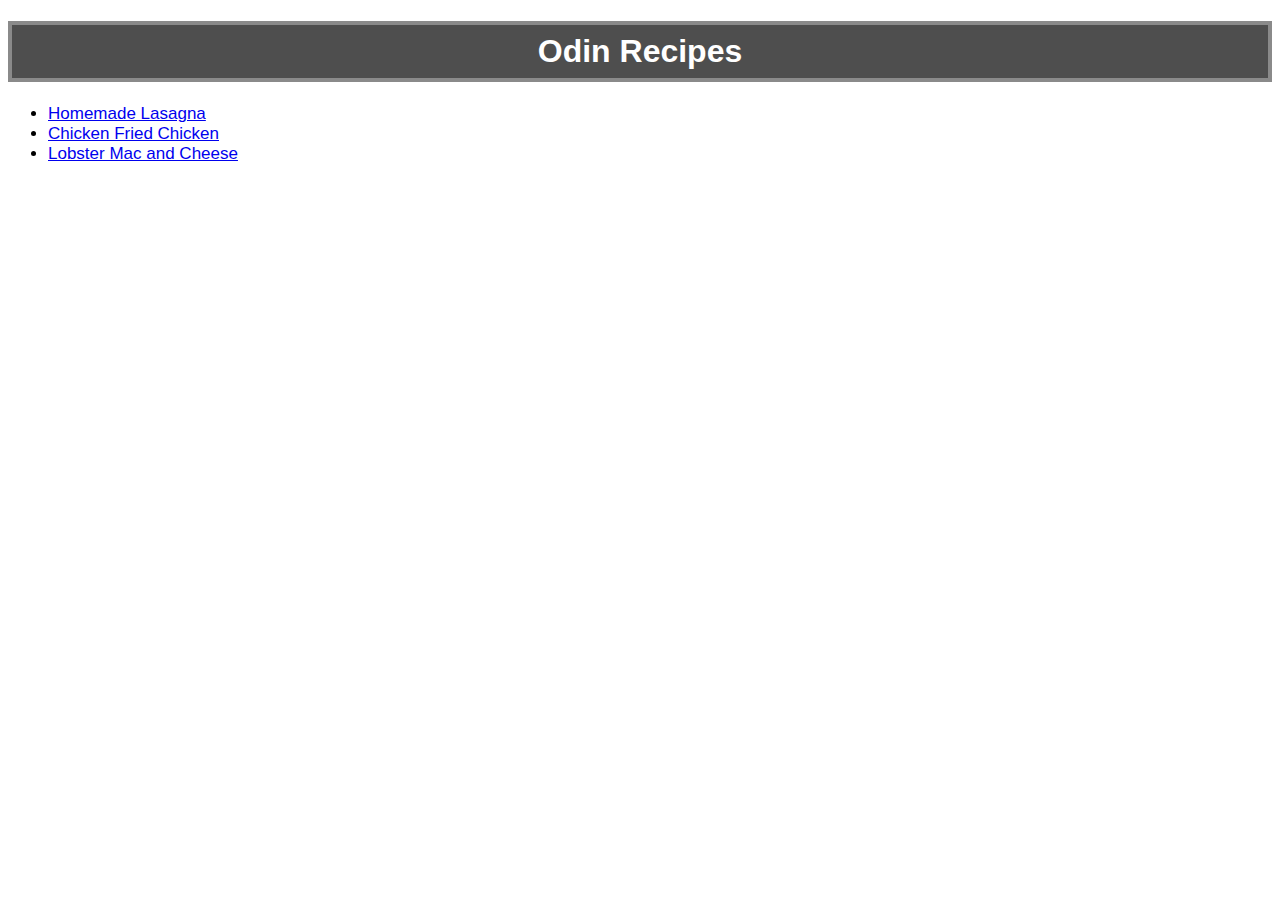
<file: index.html>
<!DOCTYPE html>
<html lang="en">
    <head>
        <meta charset="UTF-8">
        <title>Odin Recipes</title>
        <link rel="stylesheet" href="styles.css">
    </head>

    <body>
        <h1>Odin Recipes</h1>

        <div class="recipes">
            <ul>
                <li><a href="./recipes/lasagna.html">Homemade Lasagna</a></li>
                <li><a href="./recipes/chicken-fried-chicken.html">Chicken Fried Chicken</a></li>
                <li><a href="./recipes/lobster-mac-and-cheese.html">Lobster Mac and Cheese</a></li>
            </ul>
        </div>
    </body>
</html>
</file>
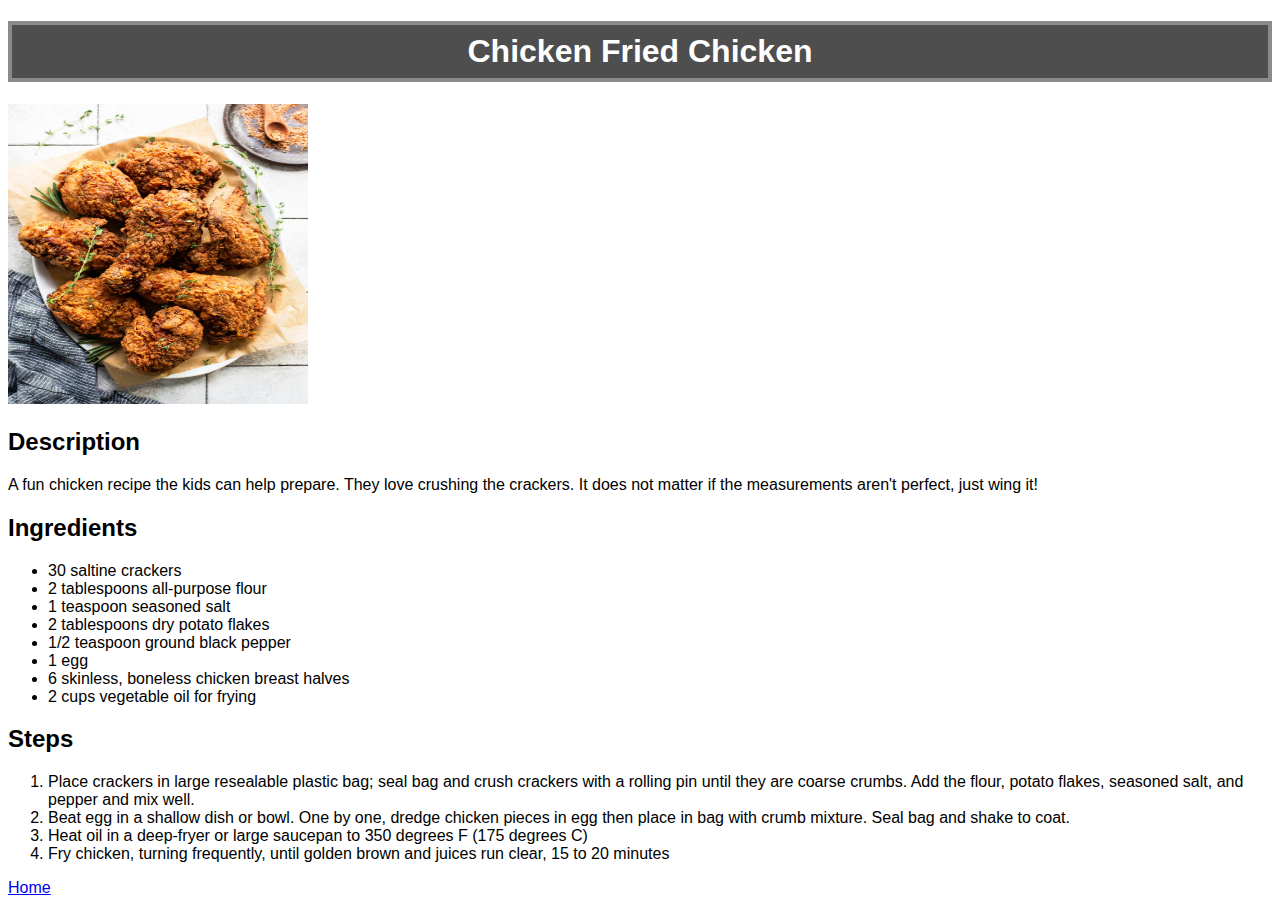
<file: recipes/chicken-fried-chicken.html>
<!DOCTYPE html>
<html lang="en">
<head>
    <meta charset="UTF-8">
    <title>Chicken Fried Chicken</title>
    <link rel="stylesheet" href="../styles.css">
</head>
<body>
    <h1>Chicken Fried Chicken</h1>
    <img src="../images/chicken-fried-chicken.jpg" alt="Pile of chicken fried chicken on white plate"
    height = 300 width = 300>

    <h2>Description</h2>
    <p>A fun chicken recipe the kids can help prepare. They love crushing the crackers. 
        It does not matter if the measurements aren't perfect, just wing it!</p>

    <h2>Ingredients</h2>
    <ul>
        <li>30 saltine crackers</li>
        <li>2 tablespoons all-purpose flour</li>
        <li>1 teaspoon seasoned salt</li>
        <li>2 tablespoons dry potato flakes</li>
        <li>1/2 teaspoon ground black pepper</li>
        <li>1 egg</li>
        <li>6 skinless, boneless chicken breast halves</li>
        <li>2 cups vegetable oil for frying</li>
    </ul>

    <h2>Steps</h2>
    <ol>
        <li>Place crackers in large resealable plastic bag; seal bag and crush crackers
            with a rolling pin until they are coarse crumbs. Add the flour, potato flakes, 
            seasoned salt, and pepper and mix well.
        </li>
        <li>Beat egg in a shallow dish or bowl. One by one, dredge chicken pieces in egg 
            then place in bag with crumb mixture. Seal bag and shake to coat.
        </li>
        <li>Heat oil in a deep-fryer or large saucepan to 350 degrees F (175 degrees C)</li>
        <li>Fry chicken, turning frequently, until golden brown and juices run clear, 15 to 20
            minutes
        </li>
    </ol>

    <a href="../index.html">Home</a>
</body>
</html>
</file>
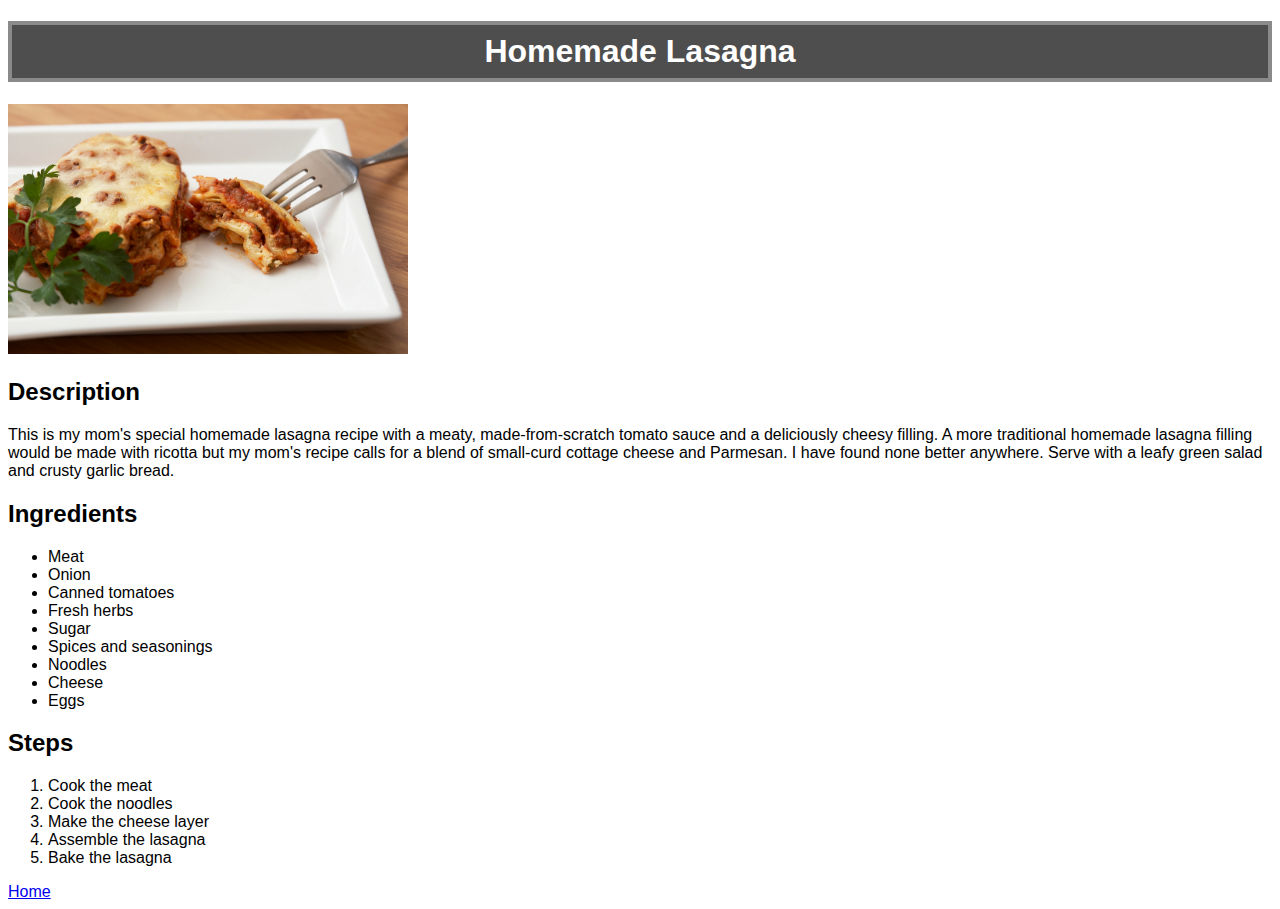
<file: recipes/lasagna.html>
<!DOCTYPE html>
<html lang="en">
<head>
    <meta charset="UTF-8">
    <title>Homemade Lasagna</title>
    <link rel="stylesheet" href="../styles.css">
</head>
<body>
    <h1>Homemade Lasagna</h1>
    <img src="../images/lasagna.jpg" alt="Lasagna on a white plate with a fork"
    height = 250 width = 400>

    <h2>Description</h2>
    <p>This is my mom's special homemade lasagna recipe with a meaty, 
        made-from-scratch tomato sauce and a deliciously cheesy filling. 
        A more traditional homemade lasagna filling would be made with 
        ricotta but my mom's recipe calls for a blend of small-curd cottage 
        cheese and Parmesan. I have found none better anywhere. Serve with a 
        leafy green salad and crusty garlic bread.</p>

    <h2>Ingredients</h2>
    <ul>
        <li>Meat</li>
        <li>Onion</li>
        <li>Canned tomatoes</li>
        <li>Fresh herbs</li>
        <li>Sugar</li>
        <li>Spices and seasonings</li>
        <li>Noodles</li>
        <li>Cheese</li>
        <li>Eggs</li>
    </ul>

    <h2>Steps</h2>
    <ol>
        <li>Cook the meat</li>
        <li>Cook the noodles</li>
        <li>Make the cheese layer</li>
        <li>Assemble the lasagna</li>
        <li>Bake the lasagna</li>
    </ol>

    <a href="../index.html">Home</a>
</body>
</html>
</file>
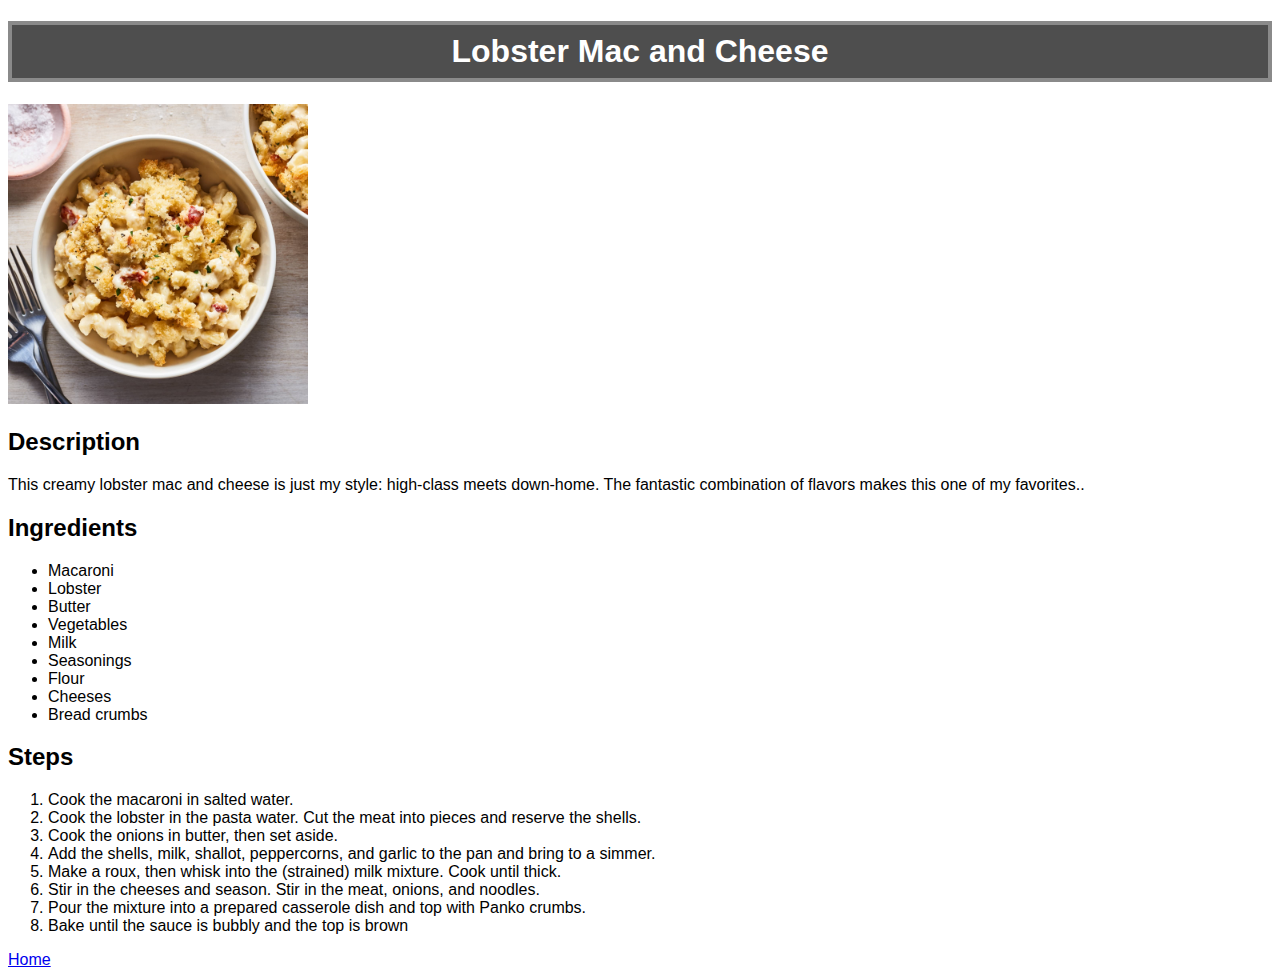
<file: recipes/lobster-mac-and-cheese.html>
<!DOCTYPE html>
<html lang="en">
<head>
    <meta charset="UTF-8">
    <title>Lobster Mac and Cheese</title>
    <link rel="stylesheet" href="../styles.css">
</head>
<body>
    <h1>Lobster Mac and Cheese</h1>
    <img src="../images/lobster-mac-and-cheese.jpg" alt="Bowl of lobster mac and cheese"
    height = 300 width = 300>

    <h2>Description</h2>
    <p>This creamy lobster mac and cheese is just my style: high-class meets down-home. The fantastic combination of 
        flavors makes this one of my favorites..</p>

    <h2>Ingredients</h2>
    <ul>
        <li>Macaroni</li>
        <li>Lobster</li>
        <li>Butter</li>
        <li>Vegetables</li>
        <li>Milk</li>
        <li>Seasonings</li>
        <li>Flour</li>
        <li>Cheeses</li>
        <li>Bread crumbs</li>
    </ul>

    <h2>Steps</h2>
    <ol>
        <li>Cook the macaroni in salted water.</li>
        <li>Cook the lobster in the pasta water. Cut the meat into pieces and reserve the shells.</li>
        <li>Cook the onions in butter, then set aside.</li>
        <li>Add the shells, milk, shallot, peppercorns, and garlic to the pan and bring to a simmer.</li>
        <li>Make a roux, then whisk into the (strained) milk mixture. Cook until thick.</li>
        <li>Stir in the cheeses and season. Stir in the meat, onions, and noodles.</li>
        <li>Pour the mixture into a prepared casserole dish and top with Panko crumbs.</li>
        <li>Bake until the sauce is bubbly and the top is brown</li>
    </ol>

    <a href="../index.html">Home</a>
</body>
</html>
</file>
<file: styles.css>
* {
    font-family: Arial, Helvetica, sans-serif;
}

h1 {
    background-color: rgb(78, 78, 78);
    color: white;
    text-align: center;
    font-weight: 700;

    padding: 8px;
    border: 4px solid rgb(138, 138, 138);
}


.recipes {
   font-size: 17px;
}
</file>
